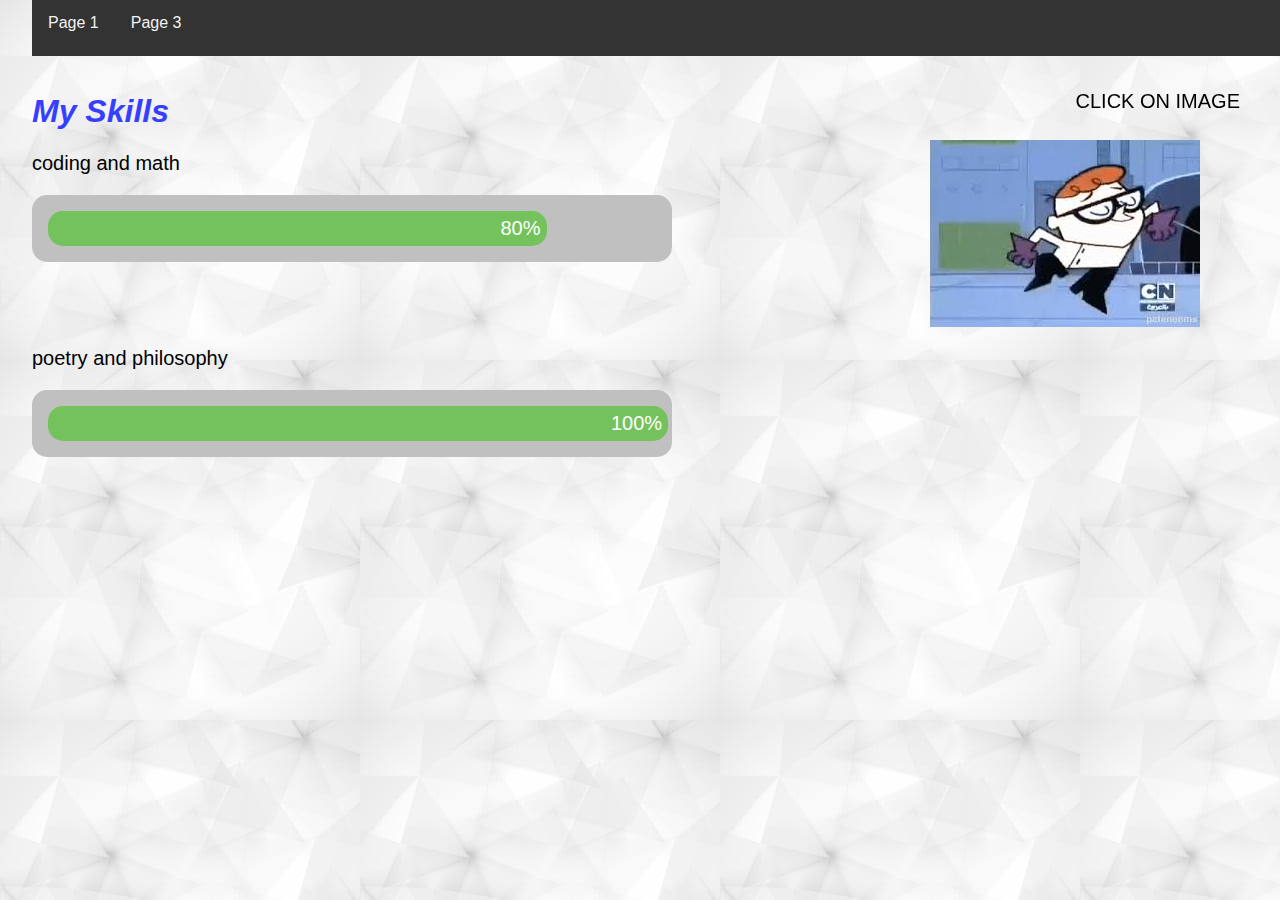
<file: index2.html>
<!DOCTYPE html>
<html lang="en">
  <head>
    <meta charset="utf-8">
    <meta http-equiv="X-UA-Compatible" content="IE=edge">
    <meta name="viewport" content="width=device-width, initial-scale=1">

  <title>Hello!</title>
    
    
  <link rel="stylesheet" href="style.css">
    
  
  <script src="script.js" defer></script>
  </head>  
  <body > 
   
    
  <div class="navbar">
  <a href="index.html">Page 1</a>
  <a href="index3.html">Page 3</a>
  </div>
 
  <div class="blank"> </div> 
 

      <h1>My Skills</h1> 
      <p>coding and math </p> 
      <div class="container"> 
          <div class="skill html">80%</div> 
      </div> 
      <div class="blank"> 
   
      </div> 
    
      <p>poetry and philosophy</p> 
      <div class="container"> 
          <div class="skill php">100%</div> 
      </div> 
 
    
    
    
 
 <div class="topright">
  <img class="topright" id="imgplus" alt="" src="dexter.jpg" onmouseover="this.style.cursor='pointer'" onclick="chngimg()"/>
  <p id="toggletext">CLICK ON IMAGE</p> 
</div>  
    
  </body>
</html>
</file>
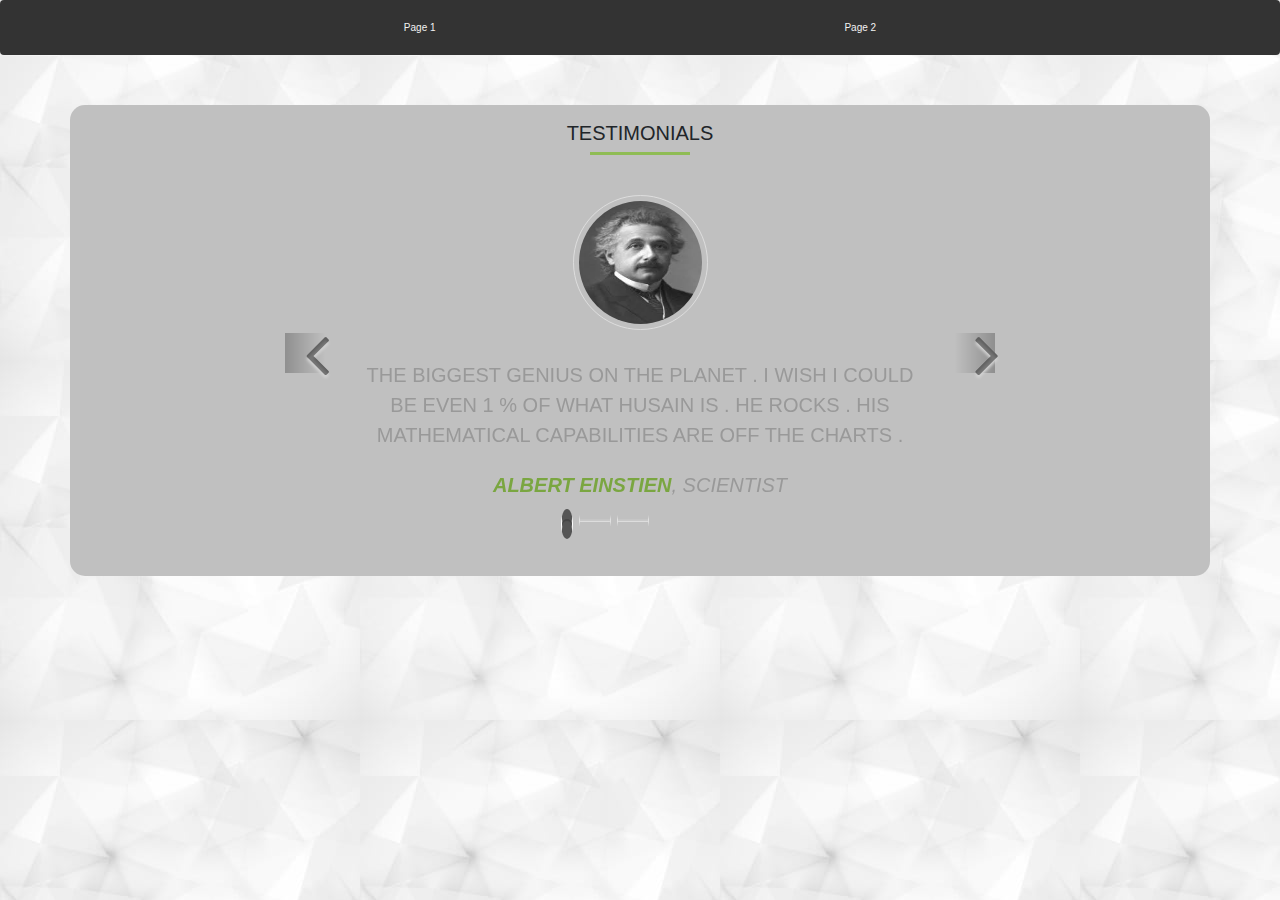
<file: index3.html>
<!DOCTYPE html>
<html lang="en">
<head>
    
   
    <meta charset="utf-8">
    <meta http-equiv="X-UA-Compatible" content="IE=edge">
    <meta name="viewport" content="width=device-width, initial-scale=1">
    
    <title>My testimonial</title>
    <!-- Bootstrap CSS file -->
    <link rel="stylesheet" href="style.css">
    
    <link rel="stylesheet" href="https://maxcdn.bootstrapcdn.com/font-awesome/4.7.0/css/font-awesome.min.css">
    <link rel="stylesheet" href="https://maxcdn.bootstrapcdn.com/bootstrap/3.3.7/css/bootstrap.min.css">
    <script src="https://ajax.googleapis.com/ajax/libs/jquery/1.12.4/jquery.min.js"></script>
    <script src="https://maxcdn.bootstrapcdn.com/bootstrap/3.3.7/js/bootstrap.min.js"></script>
    <link rel="stylesheet" href="https://stackpath.bootstrapcdn.com/bootstrap/4.5.0/css/bootstrap.min.css">
</head>
<body>
    <div class="navbar">
        <a href="index.html">Page 1</a>
        <a href="index2.html">Page 2</a>
    </div>

       <div class="blank">  </div>


    <div class="container">
       
            <div class="col-md-8 col-center">
                <h2>Testimonials</h2>
                <div id="myCarousel" class="carousel slide" data-ride="carousel">
                    <!-- Carousel indicators -->
                    <ol class="carousel-indicators">
                        <li data-target="#myCarousel" data-slide-to="0" class="active"></li>
                        <li data-target="#myCarousel" data-slide-to="1"></li>
                        <li data-target="#myCarousel" data-slide-to="2"></li>
                    </ol>   
                    <!-- Wrapper for carousel items -->
                    <div class="carousel-inner">
                        <div class="item active">
                            <div class="img-box"><img src="aessd.jpg" alt=" ALBERT PHOTO"></div>
                            <p class="testimonial">THE BIGGEST GENIUS ON THE PLANET . I WISH I COULD BE EVEN 1 % OF WHAT HUSAIN IS . HE ROCKS . HIS MATHEMATICAL CAPABILITIES ARE OFF THE CHARTS . </p>
                            <p class="overview"><b>ALBERT EINSTIEN</b>, SCIENTIST</p>
                        </div>
                        <div class="item">
                            <div class="img-box"><img src="inssd.jpg" width="200" height="200" alt="ISAAC PHOTO"></div>
                            <p class="testimonial">Vestibulum quis quam ut magna consequat faucibus. Pellentesque eget nisi a mi suscipit tincidunt. CARPE DIEM . YOU DONT UNDERSTAND  LATIN . WELL I WAS JUST EZZPLAINING HOW AWESOME HUSAIN IS.</p>
                            <p class="overview"><b>ISAAC NEWTON</b>, SCIENTIST</p>
                        </div>
                        <div class="item">
                            <div class="img-box"><img src="cfgssd.jpg" alt="FENWICK TREE"></div>
                            <p class="testimonial">THE EGO IS THE ENEMY. AS ABOVE SO BELOW . THIS IS THE FIRST HERMETIC PRINCIPLE . HUSAIN HAS ALL OF IT FIGURED OUT . I LOVE HIM</p>
                            <p class="overview"><b>GAUSS</b>, SCIENTIST</p>
                        </div>
                    </div>
                    <!-- Carousel controls -->
                    <a class="carousel-control left" href="#myCarousel" data-slide="prev">
                        <i class="fa fa-angle-left"></i>
                    </a>
                    <a class="carousel-control right" href="#myCarousel" data-slide="next">
                        <i class="fa fa-angle-right"></i>
                    </a>
                </div>
            </div>
       
    </div>
    <!-- JS files: jQuery first, then Popper.js, then Bootstrap JS -->
    <script src="https://code.jquery.com/jquery-3.5.1.min.js"></script>
    <script src="https://cdn.jsdelivr.net/npm/popper.js@1.16.0/dist/umd/popper.min.js"></script>
    <script src="https://stackpath.bootstrapcdn.com/bootstrap/4.5.0/js/bootstrap.min.js"></script>
</body>
</html>
</file>
<file: style.css>
/* CSS files add styling rules to your content */

body {
    font-family: helvetica, arial, sans-serif;
    margin: 2em;
    
    background-image: url("wbgssd.jpg")
    
  }
  
  h1 {
    font-style: italic;
    color: #373fff;
  }
  
  center {
    border-radius: 8px;
    
     margin: 10px auto 20px;
    display: block;
    width: 90%;
  }
  .card {
     margin-top: 5em;
      box-shadow: 0 4px 8px 0 rgba(5, 0, 0, 0.2);
      transition: 0.3s;
    }
    
  
  .card:hover {
      box-shadow: 0 8px 16px 0 rgba(196, 248, 7, 0.2);
    }
    
    /* Add some padding inside the card container */
    .container {
      padding:  16px;
    }
    .blank { 
      height: 15px;
      width: 100%;
      padding-top: 25px;
      margin-left: 200px;
      margin-top: 25px;
      position: relative;
      
      -moz-border-radius: 25px;
      -webkit-border-radius: 25px;
      border-radius: 25px;
      
     
  }


    .meter { 
      height: 15px;
      width: 355px;
     
      margin-left: 200px;
      margin-top: 25px;
      position: relative;
      background: #555;
      -moz-border-radius: 25px;
      -webkit-border-radius: 25px;
      border-radius: 25px;
      
      box-shadow: inset 0 -1px 1px rgba(255,255,255,0.3);
  }
  
  .meter > span {
    display: block;
    height: 100%;
    border-top-right-radius: 8px;
    border-bottom-right-radius: 8px;
    border-top-left-radius: 20px;
    border-bottom-left-radius: 20px;
    background-color: rgb(43,194,83);
    background-image: linear-gradient(
      center bottom,
      rgb(43,194,83) 37%,
      rgb(84,240,84) 69%
    );
    box-shadow: 
      inset 0 2px 9px  rgba(255,255,255,0.3),
      inset 0 -2px 6px rgba(0,0,0,0.4);
    position: relative;
    overflow: hidden;
  }
  
  
  
  .orange > span {
    background-color: #f1a165;
    background-image: linear-gradient(to bottom, #f1a165, #f36d0a);
  }
  
  .red > span {
    background-color: #f0a3a3;
    background-image: linear-gradient(to bottom, #f0a3a3, #f42323);
  }
  
  
  /* The navigation bar */
  .navbar {
    overflow: hidden;
    background-color: #333;
    position: fixed; /* Set the navbar to fixed position */
    top: 0; /* Position the navbar at the top of the page */
    width: 100%; /* Full width */
    padding-bottom: 10px;
  }
  
  /* Links inside the navbar */
  .navbar a {
    float: left;
    display: block;
    color: #f2f2f2;
    text-align: center;
    padding: 14px 16px;
    text-decoration: none;
  }
  
  /* Change background on mouse-over */
  .navbar a:hover {
    background: #ddd;
    color: black;
  }

  h2 {
    color: #333;
    text-align: center;
    text-transform: uppercase;
    font-family: "Roboto", sans-serif;
    font-weight: bold;
    position: relative;
    margin: 30px 0 60px;
  }
  h2::after {
    content: "";
    width: 100px;
    position: absolute;
    margin: 0 auto;
    height: 3px;
    background: #8fbc54;
    left: 0;
    right: 0;
    bottom: -10px;
  }
  .col-center {
    margin: 0 auto;
    float: none !important;
  }
  .carousel {
    margin: 50px auto;
    padding: 0 70px;
  }
  .carousel .item {
    color: #999;
    font-size: 14px;
      text-align: center;
    overflow: hidden;
      min-height: 290px;
  }
  .carousel .item .img-box {
    width: 135px;
    height: 135px;
    margin: 0 auto;
    padding: 5px;
    border: 1px solid #ddd;
    border-radius: 50%;
  }
  .carousel .img-box img {
    width: 100%;
    height: 100%;
    display: block;
    border-radius: 50%;
  }
  .carousel .testimonial {
    padding: 30px 0 10px;
  }
  .carousel .overview {	
    font-style: italic;
  }
  .carousel .overview b {
    text-transform: uppercase;
    color: #7AA641;
  }
  .carousel .carousel-control {
    width: 40px;
      height: 40px;
      margin-top: -20px;
      top: 50%;
    background: none;
  }
  .carousel-control i {
      font-size: 68px;
    line-height: 42px;
      position: absolute;
      display: inline-block;
    color: rgba(0, 0, 0, 0.8);
      text-shadow: 0 3px 3px #e6e6e6, 0 0 0 #000;
  }
  .carousel .carousel-indicators {
    bottom: -40px;
  }
  .carousel-indicators li, .carousel-indicators li.active {
    width: 10px;
    height: 10px;
    margin: 1px 3px;
    border-radius: 50%;
  }
  .carousel-indicators li {	
    background: #999;
    border-color: transparent;
    box-shadow: inset 0 2px 1px rgba(0,0,0,0.2);
  }
  .carousel-indicators li.active {	
    background: #555;		
    box-shadow: inset 0 2px 1px rgba(0,0,0,0.2);
  }
  p { 
    font-size: 20px; 
} 

.container { 
    background-color: rgb(192, 192, 192); 
    width: 50%; 
    border-radius: 15px; 
} 

.skill { 
    background-color: rgb(116, 194, 92); 
    color: white; 
    padding: 1%; 
    text-align: right; 
    font-size: 20px; 
    border-radius: 15px; 
} 
.topright {
  position: absolute;
  top: 70px;
  right: 40px;
  font-size: 18px;
}

.html { 
    width: 80%; 
} 

.php { 
    width: 100%; 
}
</file>
